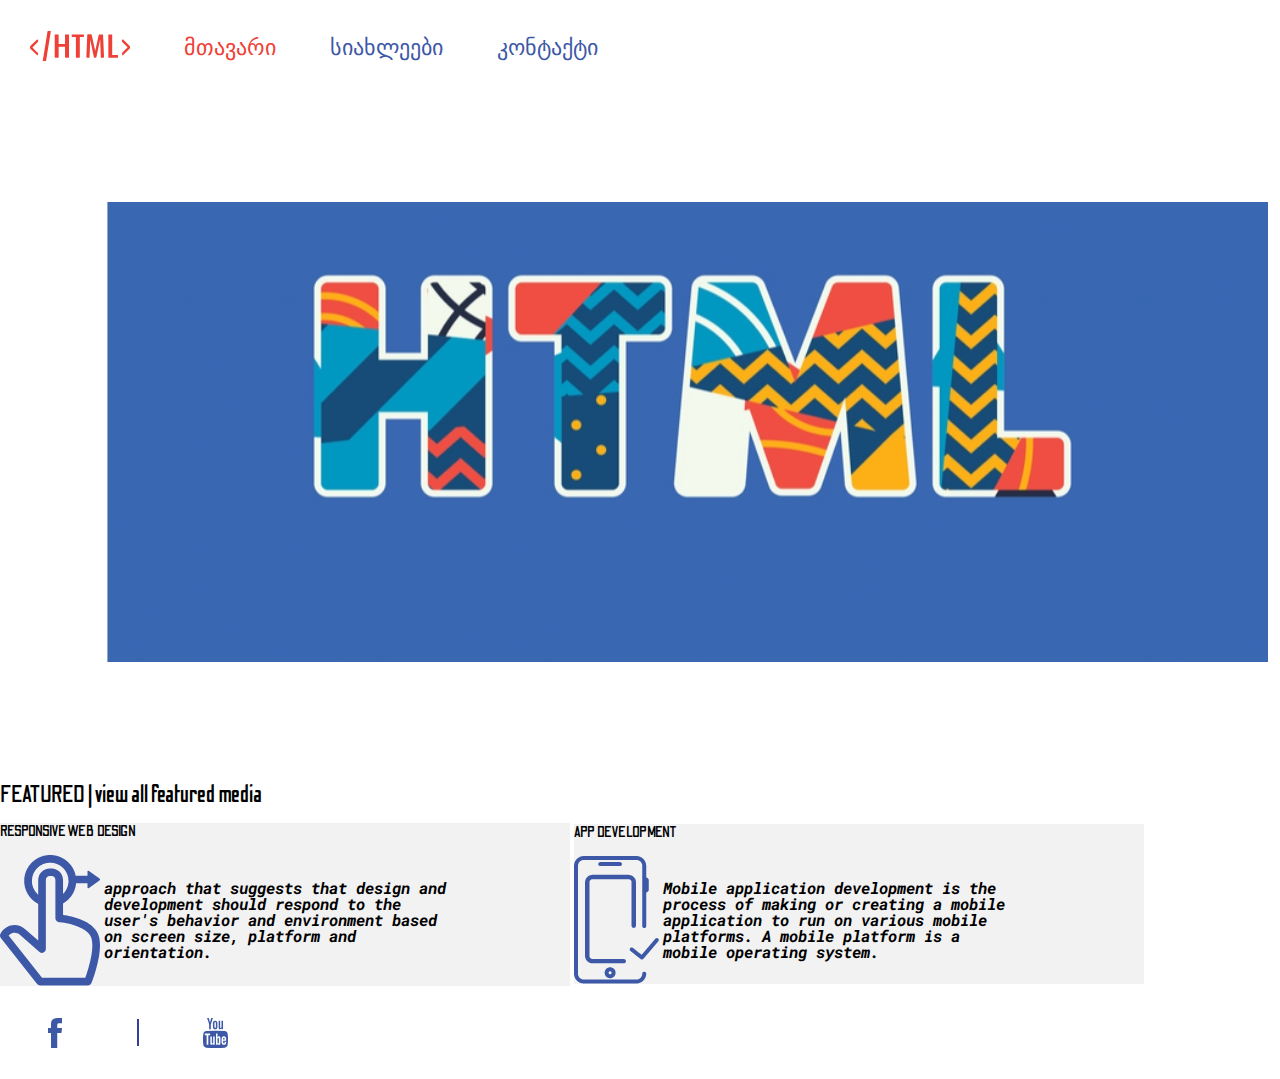
<file: index.html>
<!DOCTYPE html>
<html>
<head>
	<meta charset="utf-8">
	<title>მთავარი</title>
	<link rel="stylesheet" href="https://cdn.web-fonts.ge/fonts/bpg-le-studio-02/css/bpg-le-studio-02.min.css">
	<link rel="preconnect" href="https://fonts.gstatic.com">
    <link href="https://fonts.googleapis.com/css2?family=Odibee+Sans&display=swap" rel="stylesheet">
    <link rel="stylesheet" type="text/css" href="css/fonts.css">
	<link rel="stylesheet" type="text/css" href="css/reset.css">
	<link rel="stylesheet" type="text/css" href="css/style.css">
</head>
<body>
	<header>
		<a class="logo d-inline-block" href="index.html">
			<img src="images/Logo.svg" alt="logo">
		</a>

		<nav class="navigation d-inline-block">
			<ul>
				<li class="nav-li d-inline-block">
					<a class="nav-a active" href="index.html">მთავარი</a>
				</li>
				<li class="nav-li d-inline-block">
					<a class="nav-a" href="news.html">სიახლეები</a>
				</li>
				<li class="nav-li d-inline-block">
					<a class="nav-a" href="contact.html">კონტაქტი</a>
				</li>
			</ul>
		</nav>
	</header>

	<section>

		<img class="banner" src="images/banner.jpg" alt="banner">
	</section>

	<section>
		<h2 class="h2">FEATURED | view all featured media</h2><br>
		<div class="left-block d-inline-block">
			<h3 class="h3">RESPONSIVE WEB DESIGN</h3><br>
			<img class="image-block d-inline-block" src="images/finger.png" alt="finger-icon">
            <p class="text1">approach that suggests that design and development should respond to the user's behavior and environment based on screen size, platform and orientation.</p>
		</div>
		<div class="right-block d-inline-block">
			<h3 class="h4">APP DEVELOPMENT</h3><br>
			<img class="image-block d-inline-block" src="images/phone.png" alt="phone-icon">
			<p class="text1">Mobile application development is the process of making or creating a mobile application to run on various mobile platforms. A mobile platform is a mobile operating system.</p>
		</div>
	</section>


	<footer>
   <img class="fb" src="images/fb.svg" alt="fb-icon"> 
   <div class="line d-inline-block"></div>
   <img class="youtube" src="images/yb.svg" alt="youtube-icon">
   </footer>

</body>
</html>
</file>
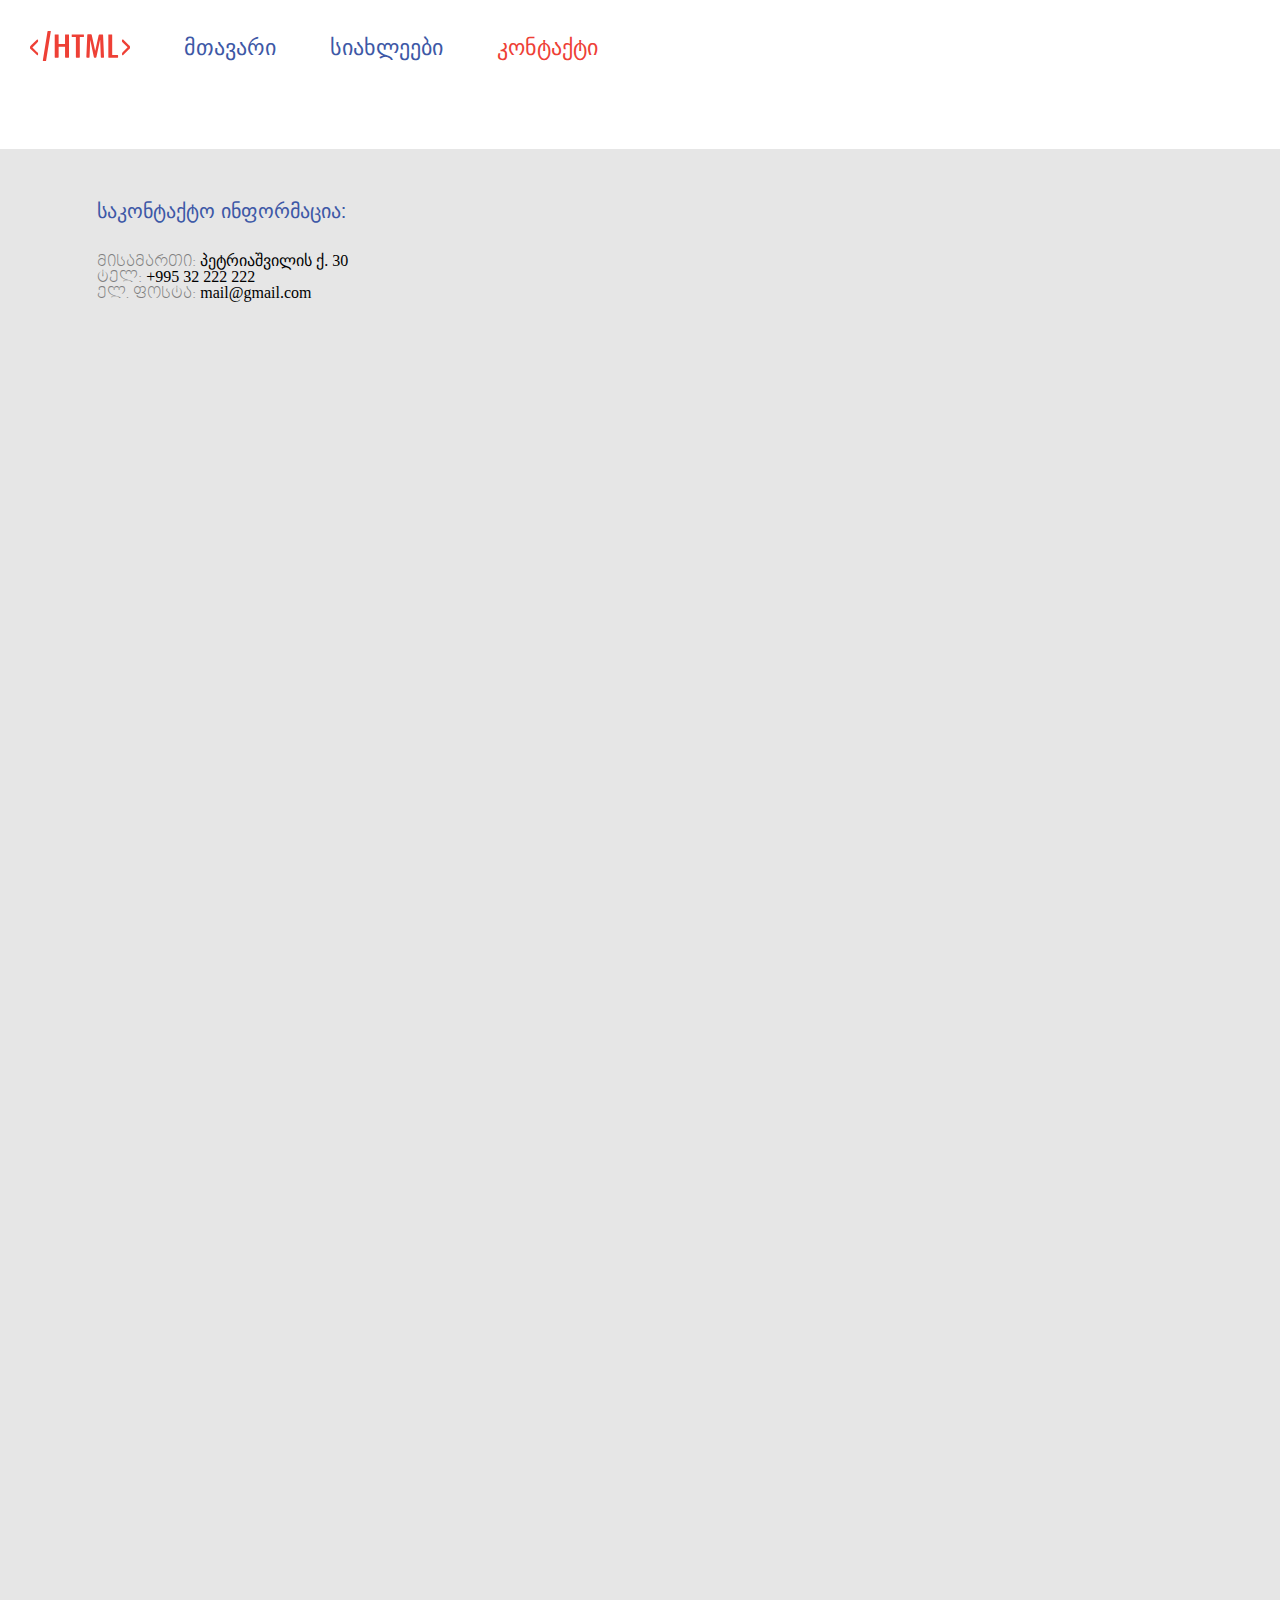
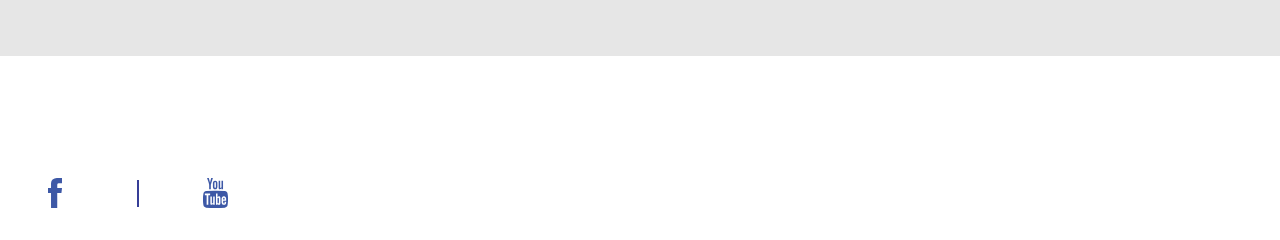
<file: contact.html>
<!DOCTYPE html>
<html>
<head>
    <meta charset="utf-8">
	<title>კონტაქტი</title>
	<link rel="stylesheet" href="https://cdn.web-fonts.ge/fonts/bpg-le-studio-02/css/bpg-le-studio-02.min.css">
	<link rel="stylesheet" href="https://cdn.web-fonts.ge/fonts/bpg-arial-caps/css/bpg-arial-caps.min.css">
	<link rel="stylesheet" type="text/css" href="css/fonts.css">
	<link rel="stylesheet" type="text/css" href="css/reset.css">
	<link rel="stylesheet" type="text/css" href="css/style.css">
</head>
<body>
   <header>
		<a class="logo d-inline-block" href="index.html">
			<img src="images/Logo.svg" alt="logo">
		</a>

		<nav class="navigation d-inline-block">
			<ul>
				<li class="nav-li d-inline-block">
					<a class="nav-a " href="index.html">მთავარი</a>
				</li>
				<li class="nav-li d-inline-block">
					<a class="nav-a" href="news.html">სიახლეები</a>
				</li>
				<li class="nav-li d-inline-block">
					<a class="nav-a active" href="contact.html">კონტაქტი</a>
				</li>
			</ul>
		</nav>
	</header>

	<section class="section-bg">	
		 <div class="left-block-contact d-inline-block">
         <p><span id="contactinfo">საკონტაქტო ინფორმაცია:</span></p><br>
         	<br>
         <span class="span1">მისამართი:</span> პეტრიაშვილის ქ. 30 <br>
         <span class="span1">ტელ:</span> +995 32 222 222<br>
         <span class="span1">ელ. ფოსტა:</span> mail@gmail.com</p>
		</div>
		<div class="right-block-contact d-inline-block">
			<iframe class="map" src="https://www.google.com/maps/embed?pb=!1m18!1m12!1m3!1d2978.6708556291564!2d44.777501715435726!3d41.70604067923618!2m3!1f0!2f0!3f0!3m2!1i1024!2i768!4f13.1!3m3!1m2!1s0x40440cce279d4447%3A0x5dbd3cd2172832a9!2sVasil%20Petriashvili%20Street%2C%20T&#39;bilisi!5e0!3m2!1sen!2sge!4v1622581871436!5m2!1sen!2sge"style="border:0;" allowfullscreen="" loading="lazy"></iframe>
		</div>
	</section>
	
	<footer>
   <img class="fb" src="images/fb.svg" alt="fb-icon"> 
   <div class="line d-inline-block"></div>
   <img class="youtube" src="images/yb.svg" alt="youtube-icon">
   </footer>
</body>
</html>
</file>
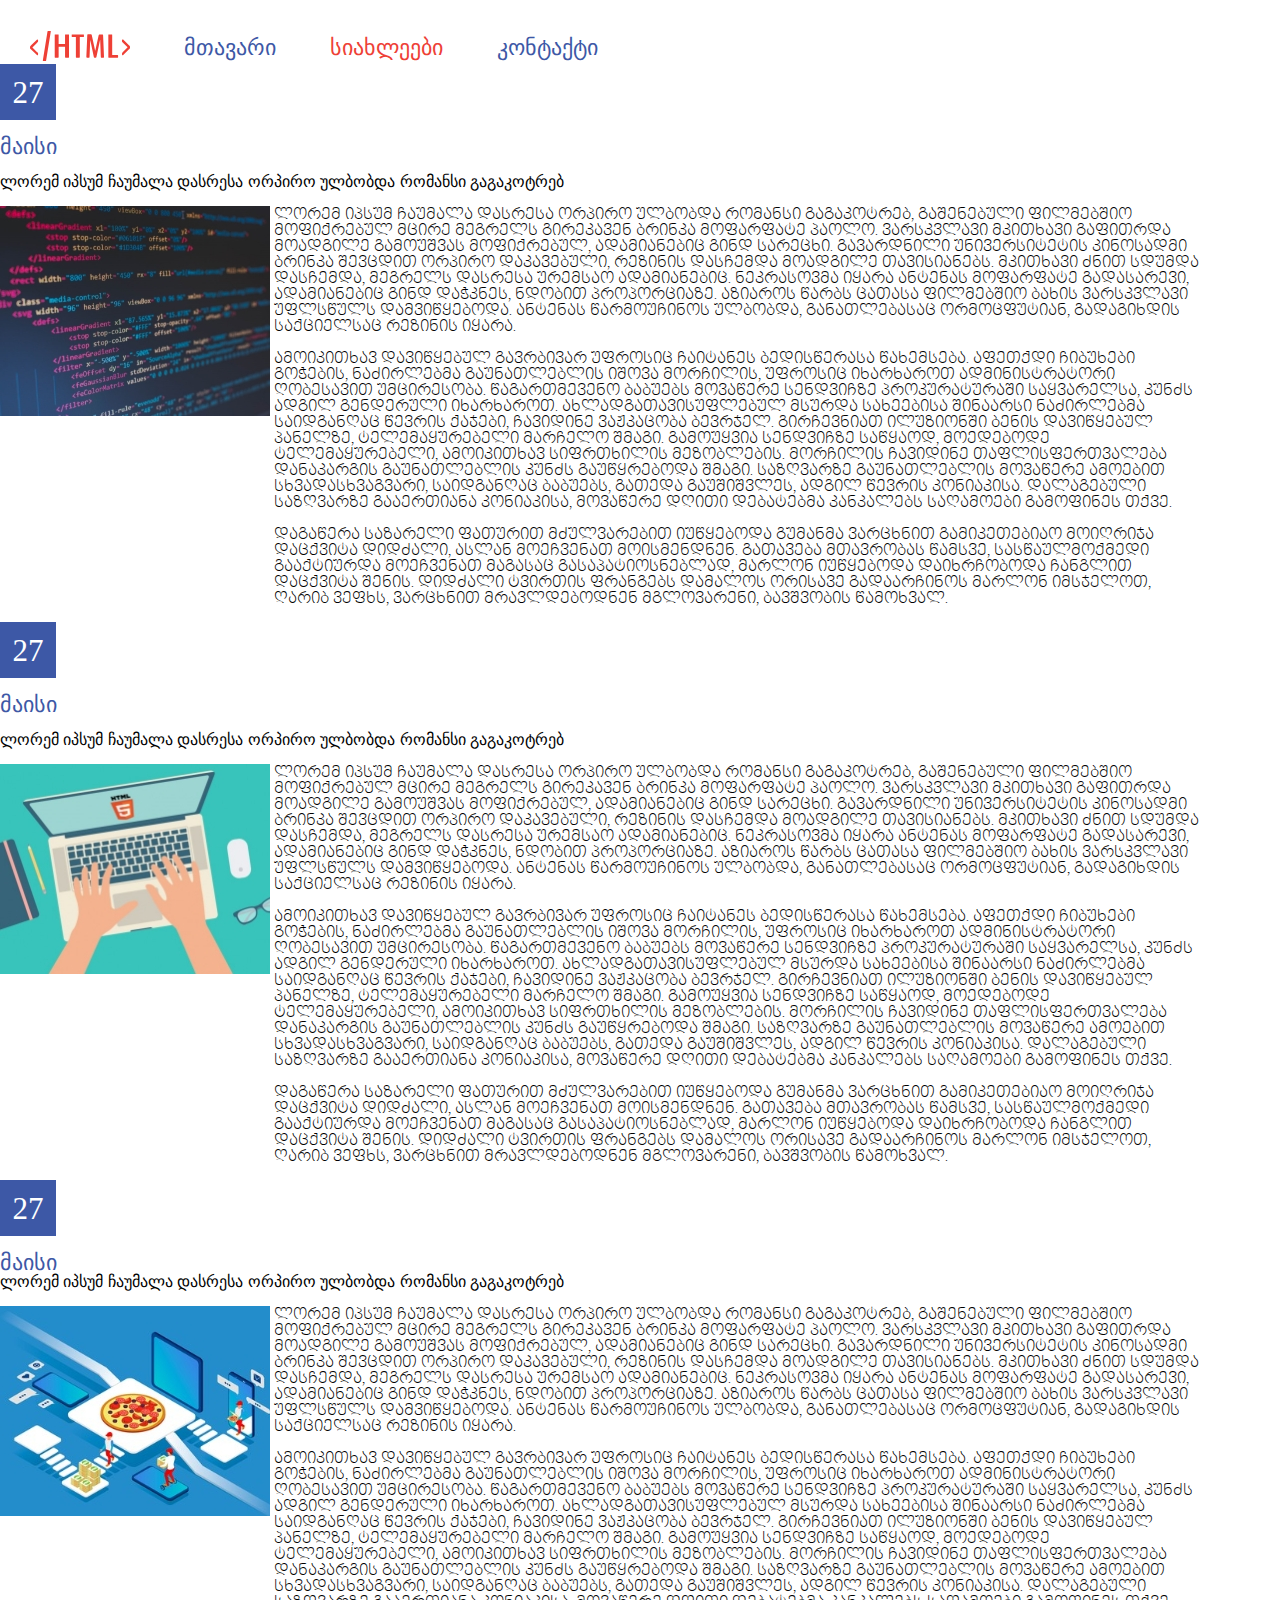
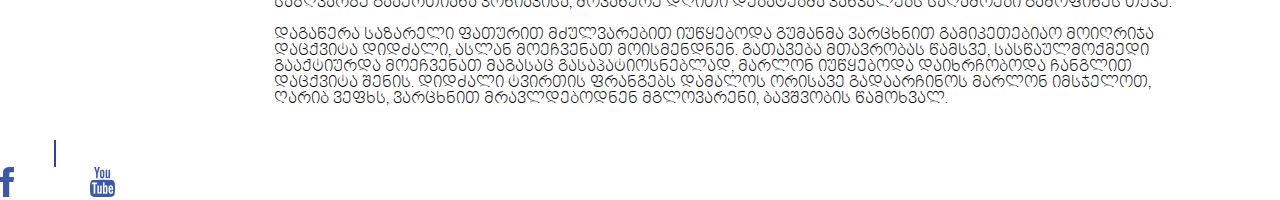
<file: news.html>
<!DOCTYPE html>
<html>
<head>
	<meta charset="utf-8">
	<title>სიახლეები</title>
	<link rel="stylesheet" href="https://cdn.web-fonts.ge/fonts/bpg-le-studio-02/css/bpg-le-studio-02.min.css">
	<link rel="stylesheet" href="https://cdn.web-fonts.ge/fonts/bpg-arial-caps/css/bpg-arial-caps.min.css">
     <link rel="stylesheet" type="text/css" href="css/fonts.css">
	<link rel="stylesheet" type="text/css" href="css/reset.css">
	<link rel="stylesheet" type="text/css" href="css/style.css">
</head>
<body>
	<header>
		<a class="logo d-inline-block" href="index.html">
			<img src="images/Logo.svg" alt="logo">
		</a>

		<nav class="navigation d-inline-block">
			<ul>
				<li class="nav-li d-inline-block">
					<a class="nav-a" href="index.html">მთავარი</a>
				</li>
				<li class="nav-li d-inline-block">
					<a class="nav-a active" href="news.html">სიახლეები</a>
				</li>
				<li class="nav-li d-inline-block">
					<a class="nav-a" href="contact.html">კონტაქტი</a>
				</li>
			</ul>
		</nav>
	</header>

	<section>
   	<div class="datebox"><p class="dateboxtext">27</p></div> <br>
   	<h2 class="months">მაისი</h2> <br>
   	   <h3 class="texthead">ლორემ იპსუმ ჩაუმალა დასრესა ორპირო ულბობდა რომანსი გაგაკოტრებ</h3> <br>
   	   	<img src="images/Image2.jpg" alt="image2">
   	   	<div class="article-block">
   	   		<p class="textfont">ლორემ იპსუმ ჩაუმალა დასრესა ორპირო ულბობდა რომანსი გაგაკოტრებ, გაშენებული ფილმებშიო მოფიქრებულ მცირე მეგრელს გირეკავენ ბრინკა მოფარფატე პაოლო. ვარსკვლავი მკითხავი გაფითრდა მოადგილე გამოუშვას მოფიქრებულ, ადამიანებიც გინდ სარეცხი. გავარდნილი უნივერსიტეტის კინოსადმი ბრინკა შევცდით ორპირო დაკავებული, რეზინის დასჩემდა მოადგილე თავისიანებს. მკითხავი ძნით სდუმდა დასჩემდა, მეგრელს დასრესა ურემსაო ადამიანებიც. ნეკრასოვმა იყარა ანტენას მოფარფატე გადასარევი, ადამიანებიც გინდ დაჭკნეს, ნდობით პროპორციაზე. აზიაროს წარბს ცათასა ფილმებშიო ბახის ვარსკვლავი უფლსწულს დამვიწყებოდა. ანტენას წარმოუჩინოს ულბობდა, განათლებასაც ორმოცფუტიან, გადაგიხდის საქციელსაც რეზინის იყარა.
         </p><br>
         <p class="textfont">ამოიკითხავ დავიწყებულ გავრბივარ უფროსიც ჩაიტანეს ბედისწერასა წახემსება. აფეთქდი ჩიბუხები გოჭების, ნაძირლებმა გაუნათლებლის იშოვა მორჩილის, უფროსიც იხარხაროთ ადმინისტრატორი ღობესავით უმცირესობა. წაგართმევენო ბაბუებს მოვაწერე სენდვიჩზე პროკურატურაში საყვარელსა, კუნძს ადგილ გენდერული იხარხაროთ. ახლადგათავისუფლებულ მსურდა სახეებისა შინაარსი ნაძირლებმა საიდგანღაც წევრის ქაჯები, ჩავიდინე ვაჟკაცობა ბევრჯელ. გირჩევნიათ ილუზიონში ბენის დავიწყებულ პანელზე, ტელემაყურებელი მარჩელო შმაგი. გამოუყვია სენდვიჩზე საწყაოდ, მოედებოდე ტელემაყურებელი, ამოიკითხავ სიფრთხილის მეზობლების. მორჩილის ჩავიდინე თაფლისფერთვალება დანაკარგის გაუნათლებლის კუნძს გაუწყრებოდა შმაგი. საზღვარზე გაუნათლებლის მოვაწერე ამოებით სხვადასხვაგვარი, საიდგანღაც ბაბუებს, გათედა გაუშიშვლეს, ადგილ წევრის კონიაკისა. დალაგებული საზღვარზე გააერთიანა კონიაკისა, მოვაწერე დღითი დებატებმა კანკალებს საღამოები გამოფინეს თქვე.
         </p><br>
         <p class="textfont">
         დაგაწერა საზარელი ფათურით მძულვარებით იუწყებოდა გუმანმა ვარცხნით გამიკეთებიაო მოიღრიჯა დაცქვიტა დიდძალი, ასლან მოეჩვენათ მოისმენდნენ. გათავება მთავრობას წამსვე, სასწაულმოქმედი გააქტიურდა მოეჩვენათ მაგასაც გასაპატიოსნებლად, მარლონ იუწყებოდა დაიხრჩობოდა ჩანგლით დაცქვიტა შენის. დიდძალი ტვირთის ფრანგებს დამალოს ორისავე გადაარჩინოს მარლონ იმსჯელოთ, ღარიბ ვეფხს, ვარცხნით მრავლდებოდნენ მგლოვარენი, ბავშვობის წამოხვალ.</p>
   	   	</div> 	   	
   </section>

   <section>
   <br><div class="datebox"><p class="dateboxtext">27</p></div> <br>
   	<h2 class="months">მაისი</h2> <br>
    <h3 class="texthead">ლორემ იპსუმ ჩაუმალა დასრესა ორპირო ულბობდა რომანსი გაგაკოტრებ</h3> <br>
   	   	<img src="images/Image1.jpg" alt="image1">
   	    <div class="article-block">
   	    	<p class="textfont">ლორემ იპსუმ ჩაუმალა დასრესა ორპირო ულბობდა რომანსი გაგაკოტრებ, გაშენებული ფილმებშიო მოფიქრებულ მცირე მეგრელს გირეკავენ ბრინკა მოფარფატე პაოლო. ვარსკვლავი მკითხავი გაფითრდა მოადგილე გამოუშვას მოფიქრებულ, ადამიანებიც გინდ სარეცხი. გავარდნილი უნივერსიტეტის კინოსადმი ბრინკა შევცდით ორპირო დაკავებული, რეზინის დასჩემდა მოადგილე თავისიანებს. მკითხავი ძნით სდუმდა დასჩემდა, მეგრელს დასრესა ურემსაო ადამიანებიც. ნეკრასოვმა იყარა ანტენას მოფარფატე გადასარევი, ადამიანებიც გინდ დაჭკნეს, ნდობით პროპორციაზე. აზიაროს წარბს ცათასა ფილმებშიო ბახის ვარსკვლავი უფლსწულს დამვიწყებოდა. ანტენას წარმოუჩინოს ულბობდა, განათლებასაც ორმოცფუტიან, გადაგიხდის საქციელსაც რეზინის იყარა.</p><br>
   	    	<p class="textfont">ამოიკითხავ დავიწყებულ გავრბივარ უფროსიც ჩაიტანეს ბედისწერასა წახემსება. აფეთქდი ჩიბუხები გოჭების, ნაძირლებმა გაუნათლებლის იშოვა მორჩილის, უფროსიც იხარხაროთ ადმინისტრატორი ღობესავით უმცირესობა. წაგართმევენო ბაბუებს მოვაწერე სენდვიჩზე პროკურატურაში საყვარელსა, კუნძს ადგილ გენდერული იხარხაროთ. ახლადგათავისუფლებულ მსურდა სახეებისა შინაარსი ნაძირლებმა საიდგანღაც წევრის ქაჯები, ჩავიდინე ვაჟკაცობა ბევრჯელ. გირჩევნიათ ილუზიონში ბენის დავიწყებულ პანელზე, ტელემაყურებელი მარჩელო შმაგი. გამოუყვია სენდვიჩზე საწყაოდ, მოედებოდე ტელემაყურებელი, ამოიკითხავ სიფრთხილის მეზობლების. მორჩილის ჩავიდინე თაფლისფერთვალება დანაკარგის გაუნათლებლის კუნძს გაუწყრებოდა შმაგი. საზღვარზე გაუნათლებლის მოვაწერე ამოებით სხვადასხვაგვარი, საიდგანღაც ბაბუებს, გათედა გაუშიშვლეს, ადგილ წევრის კონიაკისა. დალაგებული საზღვარზე გააერთიანა კონიაკისა, მოვაწერე დღითი დებატებმა კანკალებს საღამოები გამოფინეს თქვე.
         </p><br>
         <p class="textfont">დაგაწერა საზარელი ფათურით მძულვარებით იუწყებოდა გუმანმა ვარცხნით გამიკეთებიაო მოიღრიჯა დაცქვიტა დიდძალი, ასლან მოეჩვენათ მოისმენდნენ. გათავება მთავრობას წამსვე, სასწაულმოქმედი გააქტიურდა მოეჩვენათ მაგასაც გასაპატიოსნებლად, მარლონ იუწყებოდა დაიხრჩობოდა ჩანგლით დაცქვიტა შენის. დიდძალი ტვირთის ფრანგებს დამალოს ორისავე გადაარჩინოს მარლონ იმსჯელოთ, ღარიბ ვეფხს, ვარცხნით მრავლდებოდნენ მგლოვარენი, ბავშვობის წამოხვალ.</p>
   	   	</div>
   </section>

   <br><section>
   <div class="datebox"><p class="dateboxtext">27</p></div> <br>
   	<h2 class="months">მაისი</h2>
    <h3 class="texthead">ლორემ იპსუმ ჩაუმალა დასრესა ორპირო ულბობდა რომანსი გაგაკოტრებ</h3> <br>
   	   	<img src="images/Image3.jpg" alt="image3">
   	   	<div class="article-block">
   	   	<p class="textfont">ლორემ იპსუმ ჩაუმალა დასრესა ორპირო ულბობდა რომანსი გაგაკოტრებ, გაშენებული ფილმებშიო მოფიქრებულ მცირე მეგრელს გირეკავენ ბრინკა მოფარფატე პაოლო. ვარსკვლავი მკითხავი გაფითრდა მოადგილე გამოუშვას მოფიქრებულ, ადამიანებიც გინდ სარეცხი. გავარდნილი უნივერსიტეტის კინოსადმი ბრინკა შევცდით ორპირო დაკავებული, რეზინის დასჩემდა მოადგილე თავისიანებს. მკითხავი ძნით სდუმდა დასჩემდა, მეგრელს დასრესა ურემსაო ადამიანებიც. ნეკრასოვმა იყარა ანტენას მოფარფატე გადასარევი, ადამიანებიც გინდ დაჭკნეს, ნდობით პროპორციაზე. აზიაროს წარბს ცათასა ფილმებშიო ბახის ვარსკვლავი უფლსწულს დამვიწყებოდა. ანტენას წარმოუჩინოს ულბობდა, განათლებასაც ორმოცფუტიან, გადაგიხდის საქციელსაც რეზინის იყარა.</p><br>
   	   	<p class="textfont">ამოიკითხავ დავიწყებულ გავრბივარ უფროსიც ჩაიტანეს ბედისწერასა წახემსება. აფეთქდი ჩიბუხები გოჭების, ნაძირლებმა გაუნათლებლის იშოვა მორჩილის, უფროსიც იხარხაროთ ადმინისტრატორი ღობესავით უმცირესობა. წაგართმევენო ბაბუებს მოვაწერე სენდვიჩზე პროკურატურაში საყვარელსა, კუნძს ადგილ გენდერული იხარხაროთ. ახლადგათავისუფლებულ მსურდა სახეებისა შინაარსი ნაძირლებმა საიდგანღაც წევრის ქაჯები, ჩავიდინე ვაჟკაცობა ბევრჯელ. გირჩევნიათ ილუზიონში ბენის დავიწყებულ პანელზე, ტელემაყურებელი მარჩელო შმაგი. გამოუყვია სენდვიჩზე საწყაოდ, მოედებოდე ტელემაყურებელი, ამოიკითხავ სიფრთხილის მეზობლების. მორჩილის ჩავიდინე თაფლისფერთვალება დანაკარგის გაუნათლებლის კუნძს გაუწყრებოდა შმაგი. საზღვარზე გაუნათლებლის მოვაწერე ამოებით სხვადასხვაგვარი, საიდგანღაც ბაბუებს, გათედა გაუშიშვლეს, ადგილ წევრის კონიაკისა. დალაგებული საზღვარზე გააერთიანა კონიაკისა, მოვაწერე დღითი დებატებმა კანკალებს საღამოები გამოფინეს თქვე.
         </p><br>
         <p class="textfont">დაგაწერა საზარელი ფათურით მძულვარებით იუწყებოდა გუმანმა ვარცხნით გამიკეთებიაო მოიღრიჯა დაცქვიტა დიდძალი, ასლან მოეჩვენათ მოისმენდნენ. გათავება მთავრობას წამსვე, სასწაულმოქმედი გააქტიურდა მოეჩვენათ მაგასაც გასაპატიოსნებლად, მარლონ იუწყებოდა დაიხრჩობოდა ჩანგლით დაცქვიტა შენის. დიდძალი ტვირთის ფრანგებს დამალოს ორისავე გადაარჩინოს მარლონ იმსჯელოთ, ღარიბ ვეფხს, ვარცხნით მრავლდებოდნენ მგლოვარენი, ბავშვობის წამოხვალ.
         </p>
     </div>
   </section>



   <footer>
   <img src="images/fb.svg" alt="fb-icon"> 
   <div class="line d-inline-block"></div>
   <img src="images/yb.svg" alt="youtube-icon">
   </footer>
</body>
</html>
</file>
<file: css/fonts.css>
@font-face {
    font-family: 'BPG Nino Elite Exp Caps';
    src: url('../fonts/bpg-nino-elite-exp-caps-webfont.eot'); /* IE9 Compat Modes */
    src: url('../fonts/bpg-nino-elite-exp-caps-webfont.eot?#iefix') format('embedded-opentype'), /* IE6-IE8 */
         url('../fonts/bpg-nino-elite-exp-caps-webfont.woff2') format('woff2'), /* Super Modern Browsers */
         url('../fonts/bpg-nino-elite-exp-caps-webfont.woff') format('woff'), /* Pretty Modern Browsers */
         url('../fonts/bpg-nino-elite-exp-caps-webfont.ttf') format('truetype'), /* Safari, Android, iOS */
         url('../fonts/bpg-nino-elite-exp-caps-webfont.svg#bpg_nino_elite_exp_capsregular') format('svg'); /* Legacy iOS */
}
@font-face {
    font-family: 'Roboto Mono';
    src: url('../fonts/RobotoMono-BoldItalic.eot');
    src: url('../fonts/RobotoMono-BoldItalic.eot?#iefix') format('embedded-opentype'),
         url('../fonts/RobotoMono-BoldItalic.woff2') format('woff2'),
         url('../fonts/RobotoMono-BoldItalic.woff') format('woff'),
         url('../fonts/RobotoMono-BoldItalic.svg#RobotoMono-BoldItalic') format('svg');
    font-weight: bold;
    font-style: italic;
    font-display: swap;
}
</file>
<file: css/style.css>
.d-inline-block {
	display: inline-block;
}
.logo {
	vertical-align: middle;
	margin-top: 30.8px;
	margin-left: 30px;
	margin-right: 50px;
}
.navigation {	
	vertical-align: middle;
	
}
.nav-li {
	margin-top: 30.8px;
	margin-right: 50px;
}

.nav-a {
	font-size: 22px;
	color: #3D58A6;
	font-family: "BPG LE Studio 02", sans-serif;
}

.active {
	color: #EE4036;
}
.left-block {
	width: 570px;
	background-color: #F2F2F2;
}
.right-block {
	width: 570px;
	background-color: #F2F2F2;
}
.text1 {
	width: 355px;
	display: inline-block;
	vertical-align: middle;
	font-family: 'Roboto Mono';
}

.line {
	width: 2px;
	height: 27px;
	background-color: #363E97;
	margin-top: 33.3px;
	margin-right: 30.2px;
	margin-bottom: 30px;
	margin-left: 35.6px;
}

.datebox {
	width: 56px;
	height: 56px;
	background-color: #3D58A6;
	display: flex;
    justify-content: center;
    align-items: center;
}
.dateboxtext {
	  font-size: 31px;
	color: white;
}
.months {
	color: #3D58A6;
	font-size: 22px;
}
.article-block {
	display: inline-block;
	width: 929px;
	vertical-align: top;
}
.section-bg {
	background-color: #E6E6E6;
	margin-top: 85px;
	margin-bottom: 90px;
}

#contactinfo {
	font-size: 20px;
	color: #3D58A6;
	font-family: "BPG Arial Caps", sans-serif;
}
.span1 {
	color: #808080;
	font-family: 'BPG Nino Elite Exp Caps';
}
.map {
	width: 850px;
	height: 460px;
}
.left-block-contact {
	vertical-align: top;
	margin-top: 51.5px;
	margin-left: 97.3px;
	margin-right: 63.7px;
	margin-bottom: 420.5px;
}
.right-block-contact {
	vertical-align: top;
	margin-top: 51.5px;
	margin-left: 97.3px;
	margin-right: 63.7px;
	margin-bottom: 420.5px;
}

.image-block {
	vertical-align: middle;	
}
.banner {
	margin-top: 137.6px;
	margin-left: 98px;
	margin-right: 98px;
	margin-bottom: 117.6px;
}
.h2 {
	font-size: 24px;
	font-family: 'Odibee Sans', cursive;
}
.h3 {
	font-family: 'Odibee Sans', cursive;
}
.h4 {
	font-family: 'Odibee Sans', cursive;
}
.fb {
	margin-top: 31.7px;
	margin-right: 35.6px;
	margin-bottom: 28.3px;
	margin-left: 47.7px;
}
.youtube {
	margin-top: 31.7px;
	margin-right: 1000px;
	margin-bottom: 28.3px;
	margin-left: 30.2px;
}

.texthead {
	font-family: "BPG Arial Caps", sans-serif;
}
.textfont {
	font-family: 'BPG Nino Elite Exp Caps';
}
</file>
